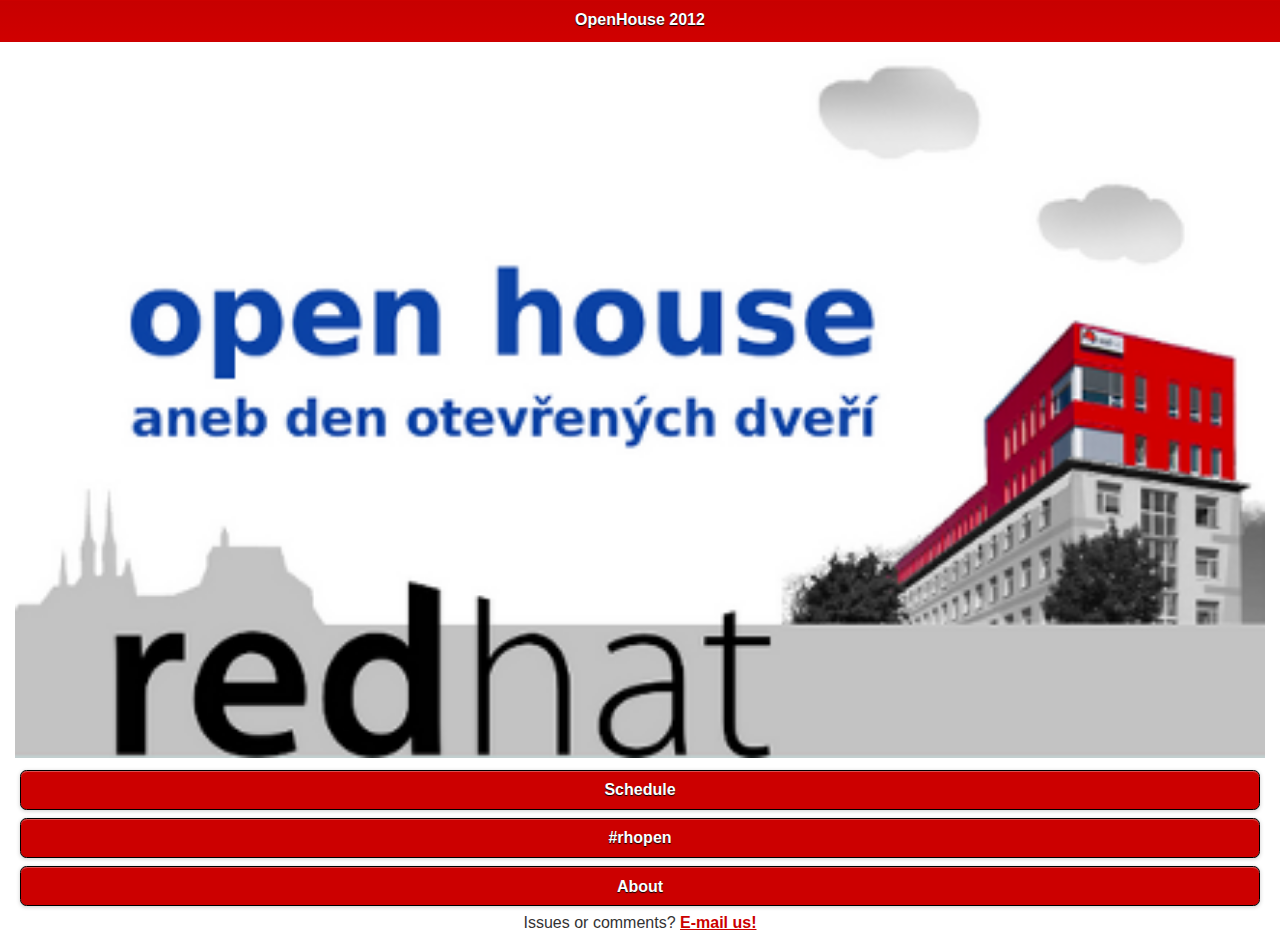
<file: assets/www/index.html>
<!DOCTYPE html> 
<html> 

<head>
  <meta charset="utf-8">
  <meta name="viewport" content="width=device-width, initial-scale=1"> 
  <title>OpenHouse 2012</title>
  <link rel="stylesheet" href="themes/rh-theme.min.css" />
  <link rel="stylesheet" href="jquery.mobile.structure-1.0.1.min.css" />
  <script type="text/javascript" charset="utf-8" src="phonegap-1.4.1.js"></script>
  <script src="jquery-1.6.4.min.js"></script>
  <script src="jquery.mobile-1.0.1.min.js"></script>
  <script src="jsrender.js"></script>
  <script src="application.js"></script>
</head> 

<body> 

<div data-role="page">

  <div data-role="header" data-theme="b">
    <h1>OpenHouse 2012</h1>
  </div><!-- /header -->

  <div data-role="content">
      <img src="ohlogo.png" width="100%" />
      <br />
      <a href="#" data-role="button" data-theme="b" onclick="displaySchedule('2012-04-04');">Schedule</a>
      <a href="twitter.html" data-role="button" data-theme="b">#rhopen</a>
      <a href="about.html" data-role="button" data-theme="b">About</a>
    <center>Issues or comments? <a href="mailto:lsmid@redhat.com">E-mail us!</a></center>
  </div><!-- /content -->

</div><!-- /page -->

</body>
</html>
</file>
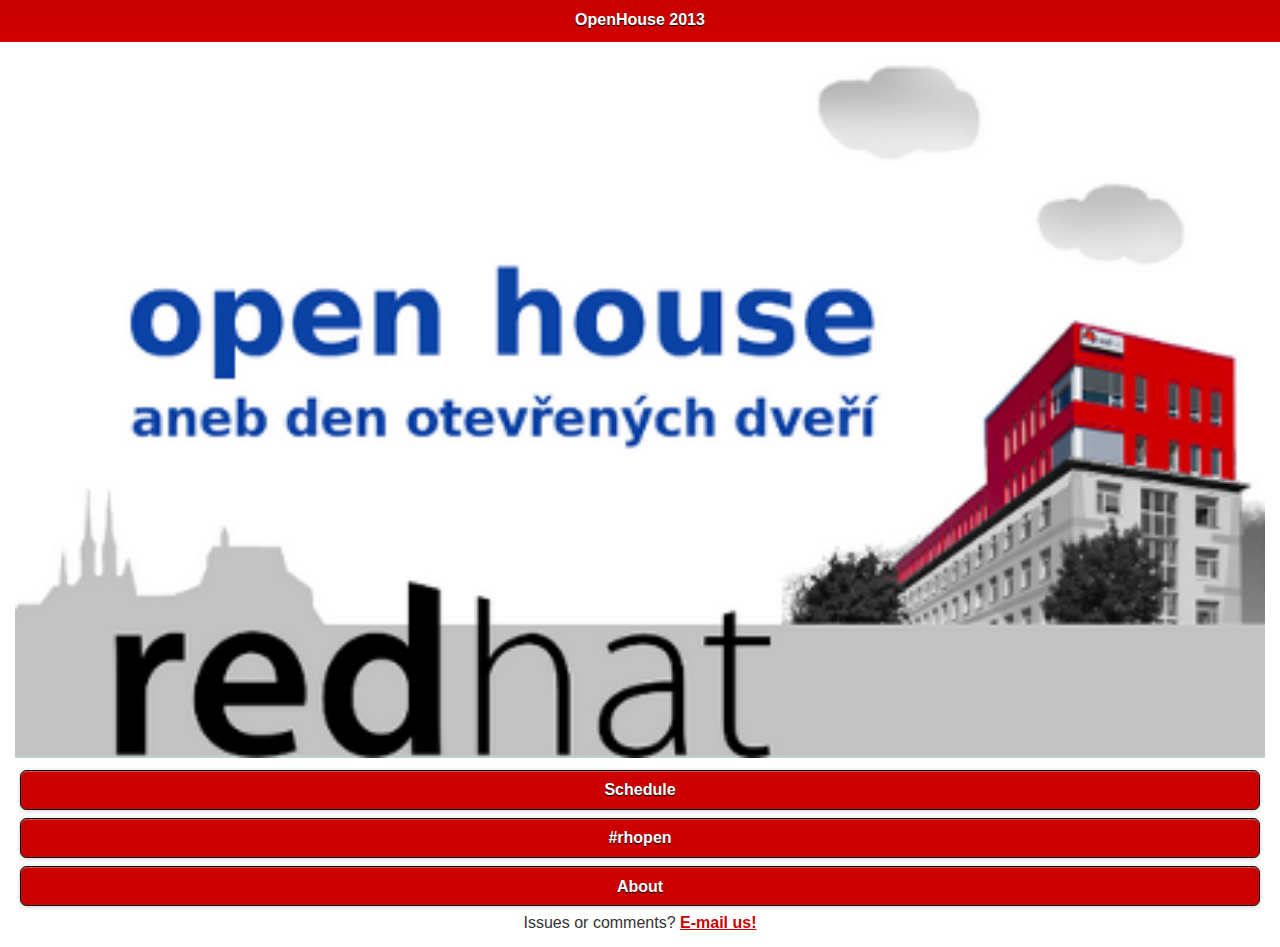
<file: website/mobileweb/index.html>
<!DOCTYPE html> 
<html> 

<head>
  <meta charset="utf-8">
  <meta name="viewport" content="width=device-width, initial-scale=1"> 
  <title>OpenHouse 2013</title>
  <link rel="stylesheet" href="themes/rh-theme.min.css" />
  <link rel="stylesheet" href="jquery.mobile.structure-1.0.1.min.css" />
  <script src="jquery-1.6.4.min.js"></script>
  <script src="jquery.mobile-1.0.1.min.js"></script>
  <script src="jsrender.js"></script>
  <script src="application.js"></script>
  <script type="text/javascript">

  var _gaq = _gaq || [];
  _gaq.push(['_setAccount', 'UA-28854907-1']);
  _gaq.push(['_trackPageview']);

  (function() {
    var ga = document.createElement('script'); ga.type = 'text/javascript'; ga.async = true;
    ga.src = ('https:' == document.location.protocol ? 'https://ssl' : 'http://www') + '.google-analytics.com/ga.js';
    var s = document.getElementsByTagName('script')[0]; s.parentNode.insertBefore(ga, s);
  })();

  </script>
</head> 

<body> 

<div data-role="page">

  <div data-role="header" data-theme="b">
    <h1>OpenHouse 2013</h1>
  </div><!-- /header -->

  <div data-role="content">
      <img src="ohlogo.png" width="100%" />
      <br />
      <a href="#" data-role="button" data-theme="b" onclick="displaySchedule('2013-04-17');">Schedule</a>
      <a href="twitter.html" data-role="button" data-theme="b">#rhopen</a>
      <a href="about.html" data-role="button" data-theme="b">About</a>
    <center>Issues or comments? <a href="mailto:lsmid@redhat.com">E-mail us!</a></center>
  </div><!-- /content -->

</div><!-- /page -->

</body>
</html>
</file>
<file: assets/www/themes/rh-theme.min.css>
/*!
 * jQuery Mobile v1.0rc2
 * http://jquerymobile.com/
 *
 * Copyright 2010, jQuery Project
 * Dual licensed under the MIT or GPL Version 2 licenses.
 * http://jquery.org/license
 */
/*!
* jQuery Mobile Framework
* Copyright (c) jQuery Project
* Dual licensed under the MIT (MIT-LICENSE.txt) and GPL (GPL-LICENSE.txt) licenses.
*/
.ui-bar-a{border:1px solid  #cc0000  ;background: #cc0000  ;color: #ffffff  ;font-weight:bold;text-shadow: 0    1px    1px    #444444  ;background-image:-webkit-gradient(linear,left top,left bottom,from(  #E00000  ),to(  #B70000  )); background-image:-webkit-linear-gradient(  #E00000 , #B70000  ); background-image:   -moz-linear-gradient(  #E00000 , #B70000  ); background-image:    -ms-linear-gradient(  #E00000 , #B70000  ); background-image:     -o-linear-gradient(  #E00000 , #B70000  ); background-image:        linear-gradient(  #E00000 , #B70000  );}.ui-bar-a .ui-link-inherit{color: #ffffff  ;}.ui-bar-a .ui-link{color:  #7cc4e7   ;font-weight:bold;}.ui-bar-a .ui-link:hover{color:  #2489CE   ;}.ui-bar-a .ui-link:active{color:  #2489CE   ;}.ui-bar-a .ui-link:visited{   color:  #2489CE   ;}.ui-bar-a,.ui-bar-a input,.ui-bar-a select,.ui-bar-a textarea,.ui-bar-a button{              font-family:Helvetica,Arial,sans-serif   ;}.ui-body-a,.ui-dialog.ui-overlay-a{border:1px solid   #B3B3B3   ;color:  #333333   ;text-shadow:  0     2px    2px    #fff  ;background: #ffffff  ;background-image:-webkit-gradient(linear,left top,left bottom,from(  #FFFFFF  ),to(  #FFFFFF  )); background-image:-webkit-linear-gradient(  #FFFFFF , #FFFFFF  ); background-image:   -moz-linear-gradient(  #FFFFFF , #FFFFFF  ); background-image:    -ms-linear-gradient(  #FFFFFF , #FFFFFF  ); background-image:     -o-linear-gradient(  #FFFFFF , #FFFFFF  ); background-image:        linear-gradient(  #FFFFFF , #FFFFFF  );}.ui-body-a,.ui-body-a input,.ui-body-a select,.ui-body-a textarea,.ui-body-a button{              font-family:Helvetica,Arial,sans-serif   ;}.ui-body-a .ui-link-inherit{color:  #333333   ;}.ui-body-a .ui-link{color: #cc0000  ;font-weight:bold;}.ui-body-a .ui-link:hover{color:  #2489CE   ;}.ui-body-a .ui-link:active{color:  #2489CE   ;}.ui-body-a .ui-link:visited{   color:  #2489CE   ;}.ui-btn-up-a{border:1px solid  #000  ;background: #ffffff  ;font-weight:bold;color:#2F3E46 ;text-shadow:  0      1px      1px    #f6f6f6 ;background-image:-webkit-gradient(linear,left top,left bottom,from(  #FFFFFF  ),to(  #FFFFFF  )); background-image:-webkit-linear-gradient(  #FFFFFF , #FFFFFF  ); background-image:   -moz-linear-gradient(  #FFFFFF , #FFFFFF  ); background-image:    -ms-linear-gradient(  #FFFFFF , #FFFFFF  ); background-image:     -o-linear-gradient(  #FFFFFF , #FFFFFF  ); background-image:        linear-gradient(  #FFFFFF , #FFFFFF  );}.ui-btn-up-a a.ui-link-inherit{color:#2F3E46 ;}.ui-btn-hover-a{border:1px solid #000 ;background:#ffffff ;font-weight:bold;color:  #2F3E46   ;text-shadow:  0      1px      1px    #f6f6f6 ;background-image:-webkit-gradient(linear,left top,left bottom,from( #FFFFFF ),to( #FFFFFF )); background-image:-webkit-linear-gradient( #FFFFFF,#FFFFFF ); background-image:   -moz-linear-gradient( #FFFFFF,#FFFFFF ); background-image:    -ms-linear-gradient( #FFFFFF,#FFFFFF ); background-image:     -o-linear-gradient( #FFFFFF,#FFFFFF ); background-image:        linear-gradient( #FFFFFF,#FFFFFF );}.ui-btn-hover-a a.ui-link-inherit{color:  #2F3E46   ;}.ui-btn-down-a{border:1px solid #000 ;background:#dedcc1 ;font-weight:bold;color:#2F3E46 ;text-shadow:  0      1px      1px    #f6f6f6 ;background-image:-webkit-gradient(linear,left top,left bottom,from( #DEDCC1 ),to( #DEDCC1 )); background-image:-webkit-linear-gradient( #DEDCC1,#DEDCC1 ); background-image:   -moz-linear-gradient( #DEDCC1,#DEDCC1 ); background-image:    -ms-linear-gradient( #DEDCC1,#DEDCC1 ); background-image:     -o-linear-gradient( #DEDCC1,#DEDCC1 ); background-image:        linear-gradient( #DEDCC1,#DEDCC1 );}.ui-btn-down-a a.ui-link-inherit{color:#2F3E46 ;}.ui-btn-up-a,.ui-btn-hover-a,.ui-btn-down-a{              font-family:Helvetica,Arial,sans-serif   ;text-decoration:none;}.ui-bar-b{border:1px solid  #cc0000  ;background: #cc0000  ;color: #ffffff  ;font-weight:bold;text-shadow: 0    1px    1px    #000000  ;background-image:-webkit-gradient(linear,left top,left bottom,from(  #C70000  ),to(  #D00000  )); background-image:-webkit-linear-gradient(  #C70000 , #D00000  ); background-image:   -moz-linear-gradient(  #C70000 , #D00000  ); background-image:    -ms-linear-gradient(  #C70000 , #D00000  ); background-image:     -o-linear-gradient(  #C70000 , #D00000  ); background-image:        linear-gradient(  #C70000 , #D00000  );}.ui-bar-b .ui-link-inherit{color: #ffffff  ;}.ui-bar-b .ui-link{color:  #7cc4e7   ;font-weight:bold;}.ui-bar-b .ui-link:hover{color:  #2489CE   ;}.ui-bar-b .ui-link:active{color:  #2489CE   ;}.ui-bar-b .ui-link:visited{   color:  #2489CE   ;}.ui-bar-b,.ui-bar-b input,.ui-bar-b select,.ui-bar-b textarea,.ui-bar-b button{              font-family:Helvetica,Arial,sans-serif   ;}.ui-body-b,.ui-dialog.ui-overlay-b{border:1px solid   #B3B3B3   ;color:  #333333   ;text-shadow:  0     2px    2px    #fff  ;background:#fff ;background-image:-webkit-gradient(linear,left top,left bottom,from( #FFNaNNaNNaNNaN ),to( #FFNaNNaNNaNNaN )); background-image:-webkit-linear-gradient( #FFNaNNaNNaNNaN,#FFNaNNaNNaNNaN ); background-image:   -moz-linear-gradient( #FFNaNNaNNaNNaN,#FFNaNNaNNaNNaN ); background-image:    -ms-linear-gradient( #FFNaNNaNNaNNaN,#FFNaNNaNNaNNaN ); background-image:     -o-linear-gradient( #FFNaNNaNNaNNaN,#FFNaNNaNNaNNaN ); background-image:        linear-gradient( #FFNaNNaNNaNNaN,#FFNaNNaNNaNNaN );}.ui-body-b,.ui-body-b input,.ui-body-b select,.ui-body-b textarea,.ui-body-b button{              font-family:Helvetica,Arial,sans-serif   ;}.ui-body-b .ui-link-inherit{color:  #333333   ;}.ui-body-b .ui-link{color: #cc0000  ;font-weight:bold;}.ui-body-b .ui-link:hover{color:  #2489CE   ;}.ui-body-b .ui-link:active{color:  #2489CE   ;}.ui-body-b .ui-link:visited{   color:  #2489CE   ;}.ui-btn-up-b{border:1px solid  #000  ;background: #cc0000  ;font-weight:bold;color:#fff ;text-shadow:  0      1px      1px    #000 ;background-image:-webkit-gradient(linear,left top,left bottom,from(  #CC0000  ),to(  #CC0000  )); background-image:-webkit-linear-gradient(  #CC0000 , #CC0000  ); background-image:   -moz-linear-gradient(  #CC0000 , #CC0000  ); background-image:    -ms-linear-gradient(  #CC0000 , #CC0000  ); background-image:     -o-linear-gradient(  #CC0000 , #CC0000  ); background-image:        linear-gradient(  #CC0000 , #CC0000  );}.ui-btn-up-b a.ui-link-inherit{color:#fff ;}.ui-btn-hover-b{border:1px solid  #000  ;background:#cc0000 ;font-weight:bold;color:#fff ;text-shadow:  0      1px      1px    #000 ;background-image:-webkit-gradient(linear,left top,left bottom,from( #CC0000 ),to( #CC0000 )); background-image:-webkit-linear-gradient( #CC0000,#CC0000 ); background-image:   -moz-linear-gradient( #CC0000,#CC0000 ); background-image:    -ms-linear-gradient( #CC0000,#CC0000 ); background-image:     -o-linear-gradient( #CC0000,#CC0000 ); background-image:        linear-gradient( #CC0000,#CC0000 );}.ui-btn-hover-b a.ui-link-inherit{color:#fff ;}.ui-btn-down-b{border:1px solid  #000  ;background: #dedcc1  ;font-weight:bold;color:  #2F3E46   ;text-shadow:  0      1px      1px      #ffffff   ;background-image:-webkit-gradient(linear,left top,left bottom,from(  #DEDCC1  ),to(  #DEDCC1  )); background-image:-webkit-linear-gradient(  #DEDCC1 , #DEDCC1  ); background-image:   -moz-linear-gradient(  #DEDCC1 , #DEDCC1  ); background-image:    -ms-linear-gradient(  #DEDCC1 , #DEDCC1  ); background-image:     -o-linear-gradient(  #DEDCC1 , #DEDCC1  ); background-image:        linear-gradient(  #DEDCC1 , #DEDCC1  );}.ui-btn-down-b a.ui-link-inherit{color:  #2F3E46   ;}.ui-btn-up-b,.ui-btn-hover-b,.ui-btn-down-b{              font-family:Helvetica,Arial,sans-serif   ;text-decoration:none;}.ui-bar-c{border:1px solid  #cc0000  ;background: #cc0000  ;color: #ffffff  ;font-weight:bold;text-shadow: 0    1px    1px    #444444  ;background-image:-webkit-gradient(linear,left top,left bottom,from(  #E00000  ),to(  #B70000  )); background-image:-webkit-linear-gradient(  #E00000 , #B70000  ); background-image:   -moz-linear-gradient(  #E00000 , #B70000  ); background-image:    -ms-linear-gradient(  #E00000 , #B70000  ); background-image:     -o-linear-gradient(  #E00000 , #B70000  ); background-image:        linear-gradient(  #E00000 , #B70000  );}.ui-bar-c .ui-link-inherit{color: #ffffff  ;}.ui-bar-c .ui-link{color:  #7cc4e7   ;font-weight:bold;}.ui-bar-c .ui-link:hover{color:  #2489CE   ;}.ui-bar-c .ui-link:active{color:  #2489CE   ;}.ui-bar-c .ui-link:visited{   color:  #2489CE   ;}.ui-bar-c,.ui-bar-c input,.ui-bar-c select,.ui-bar-c textarea,.ui-bar-c button{              font-family:Helvetica,Arial,sans-serif   ;}.ui-body-c,.ui-dialog.ui-overlay-c{border:1px solid   #B3B3B3   ;color:  #333333   ;text-shadow:  0     2px    2px    #fff  ;background: #ffffff  ;background-image:-webkit-gradient(linear,left top,left bottom,from(  #FFFFFF  ),to(  #FFFFFF  )); background-image:-webkit-linear-gradient(  #FFFFFF , #FFFFFF  ); background-image:   -moz-linear-gradient(  #FFFFFF , #FFFFFF  ); background-image:    -ms-linear-gradient(  #FFFFFF , #FFFFFF  ); background-image:     -o-linear-gradient(  #FFFFFF , #FFFFFF  ); background-image:        linear-gradient(  #FFFFFF , #FFFFFF  );}.ui-body-c,.ui-body-c input,.ui-body-c select,.ui-body-c textarea,.ui-body-c button{              font-family:Helvetica,Arial,sans-serif   ;}.ui-body-c .ui-link-inherit{color:  #333333   ;}.ui-body-c .ui-link{color: #cc0000  ;font-weight:bold;}.ui-body-c .ui-link:hover{color:  #2489CE   ;}.ui-body-c .ui-link:active{color:  #2489CE   ;}.ui-body-c .ui-link:visited{   color:  #2489CE   ;}.ui-btn-up-c{border:1px solid  #000  ;background: #ffffff  ;font-weight:bold;color:#2F3E46 ;text-shadow:  0      1px      1px    #f6f6f6 ;background-image:-webkit-gradient(linear,left top,left bottom,from(  #FFFFFF  ),to(  #FFFFFF  )); background-image:-webkit-linear-gradient(  #FFFFFF , #FFFFFF  ); background-image:   -moz-linear-gradient(  #FFFFFF , #FFFFFF  ); background-image:    -ms-linear-gradient(  #FFFFFF , #FFFFFF  ); background-image:     -o-linear-gradient(  #FFFFFF , #FFFFFF  ); background-image:        linear-gradient(  #FFFFFF , #FFFFFF  );}.ui-btn-up-c a.ui-link-inherit{color:#2F3E46 ;}.ui-btn-hover-c{border:1px solid #000 ;background:#ffffff ;font-weight:bold;color:  #2F3E46   ;text-shadow:  0      1px      1px    #f6f6f6 ;background-image:-webkit-gradient(linear,left top,left bottom,from( #FFFFFF ),to( #FFFFFF )); background-image:-webkit-linear-gradient( #FFFFFF,#FFFFFF ); background-image:   -moz-linear-gradient( #FFFFFF,#FFFFFF ); background-image:    -ms-linear-gradient( #FFFFFF,#FFFFFF ); background-image:     -o-linear-gradient( #FFFFFF,#FFFFFF ); background-image:        linear-gradient( #FFFFFF,#FFFFFF );}.ui-btn-hover-c a.ui-link-inherit{color:  #2F3E46   ;}.ui-btn-down-c{border:1px solid #000 ;background:#dedcc1 ;font-weight:bold;color:#2F3E46 ;text-shadow:  0      1px      1px    #f6f6f6 ;background-image:-webkit-gradient(linear,left top,left bottom,from( #DEDCC1 ),to( #DEDCC1 )); background-image:-webkit-linear-gradient( #DEDCC1,#DEDCC1 ); background-image:   -moz-linear-gradient( #DEDCC1,#DEDCC1 ); background-image:    -ms-linear-gradient( #DEDCC1,#DEDCC1 ); background-image:     -o-linear-gradient( #DEDCC1,#DEDCC1 ); background-image:        linear-gradient( #DEDCC1,#DEDCC1 );}.ui-btn-down-c a.ui-link-inherit{color:#2F3E46 ;}.ui-btn-up-c,.ui-btn-hover-c,.ui-btn-down-c{              font-family:Helvetica,Arial,sans-serif   ;text-decoration:none;}a.ui-link-inherit{text-decoration:none !important;}.ui-btn-active{border:1px solid  #000  ;background: #cc0000  ;font-weight:bold;color:  #fff   ;cursor:pointer;text-shadow:  0     -1px    1px    #B3B3B3  ;text-decoration:none;background-image:-webkit-gradient(linear,left top,left bottom,from(  #CC0000  ),to(  #CC0000  )); background-image:-webkit-linear-gradient(  #CC0000 , #CC0000  ); background-image:   -moz-linear-gradient(  #CC0000 , #CC0000  ); background-image:    -ms-linear-gradient(  #CC0000 , #CC0000  ); background-image:     -o-linear-gradient(  #CC0000 , #CC0000  ); background-image:        linear-gradient(  #CC0000 , #CC0000  );               font-family:Helvetica,Arial,sans-serif   ;}.ui-btn-active a.ui-link-inherit{color:  #fff   ;}.ui-btn-inner{border-top:1px solid #fff;border-color:rgba(255,255,255,.3);}.ui-corner-tl{-moz-border-radius-topleft: .4em  ;-webkit-border-top-left-radius: .4em  ;border-top-left-radius: .4em  ;}.ui-corner-tr{-moz-border-radius-topright: .4em  ;-webkit-border-top-right-radius: .4em  ;border-top-right-radius: .4em  ;}.ui-corner-bl{-moz-border-radius-bottomleft: .4em  ;-webkit-border-bottom-left-radius: .4em  ;border-bottom-left-radius: .4em  ;}.ui-corner-br{-moz-border-radius-bottomright: .4em  ;-webkit-border-bottom-right-radius: .4em  ;border-bottom-right-radius: .4em  ;}.ui-corner-top{-moz-border-radius-topleft: .4em  ;-webkit-border-top-left-radius: .4em  ;border-top-left-radius: .4em  ;-moz-border-radius-topright: .4em  ;-webkit-border-top-right-radius: .4em  ;border-top-right-radius: .4em  ;}.ui-corner-bottom{-moz-border-radius-bottomleft: .4em  ;-webkit-border-bottom-left-radius: .4em  ;border-bottom-left-radius: .4em  ;-moz-border-radius-bottomright: .4em  ;-webkit-border-bottom-right-radius: .4em  ;border-bottom-right-radius: .4em  ;}.ui-corner-right{-moz-border-radius-topright: .4em  ;-webkit-border-top-right-radius: .4em  ;border-top-right-radius: .4em  ;-moz-border-radius-bottomright: .4em  ;-webkit-border-bottom-right-radius: .4em  ;border-bottom-right-radius: .4em  ;}.ui-corner-left{-moz-border-radius-topleft: .4em  ;-webkit-border-top-left-radius: .4em  ;border-top-left-radius: .4em  ;-moz-border-radius-bottomleft: .4em  ;-webkit-border-bottom-left-radius: .4em  ;border-bottom-left-radius: .4em  ;}.ui-corner-all{-moz-border-radius: .4em  ;-webkit-border-radius: .4em  ;border-radius: .4em  ;}.ui-corner-none{-moz-border-radius:   0;-webkit-border-radius:   0;border-radius:   0;}.ui-disabled{opacity:.3;}.ui-disabled,.ui-disabled a{pointer-events:none;cursor:default;}.ui-icon,.ui-icon-searchfield:after{background: #FFFFFF  ;background: rgba(204,0,0,1)  ;background-image: url(http://code.jquery.com/mobile/latest/images/icons-18-white.png)  ;background-repeat:no-repeat;-moz-border-radius:9px;-webkit-border-radius:9px;border-radius:9px;}.ui-icon-alt{background:#fff;background:rgba(255,255,255,.3);background-image:url(images/icons-18-black.png);background-repeat:no-repeat;}@media only screen and (-webkit-min-device-pixel-ratio:1.5),      only screen and (min--moz-device-pixel-ratio:1.5),      only screen and (min-resolution:240dpi){.ui-icon-plus,.ui-icon-minus,.ui-icon-delete,.ui-icon-arrow-r,.ui-icon-arrow-l,.ui-icon-arrow-u,.ui-icon-arrow-d,.ui-icon-check,.ui-icon-gear,.ui-icon-refresh,.ui-icon-forward,.ui-icon-back,.ui-icon-grid,.ui-icon-star,.ui-icon-alert,.ui-icon-info,.ui-icon-home,.ui-icon-search,.ui-icon-searchfield:after,.ui-icon-checkbox-off,.ui-icon-checkbox-on,.ui-icon-radio-off,.ui-icon-radio-on{background-image:url(images/icons-36-white.png);-moz-background-size:776px 18px;-o-background-size:776px 18px;-webkit-background-size:776px 18px;background-size:776px 18px;}.ui-icon-alt{background-image:url(images/icons-36-black.png);}}.ui-icon-plus{background-position:-0 50%;}.ui-icon-minus{background-position:-36px 50%;}.ui-icon-delete{background-position:-72px 50%;}.ui-icon-arrow-r{background-position:-108px 50%;}.ui-icon-arrow-l{background-position:-144px 50%;}.ui-icon-arrow-u{background-position:-180px 50%;}.ui-icon-arrow-d{background-position:-216px 50%;}.ui-icon-check{background-position:-252px 50%;}.ui-icon-gear{background-position:-288px 50%;}.ui-icon-refresh{background-position:-324px 50%;}.ui-icon-forward{background-position:-360px 50%;}.ui-icon-back{background-position:-396px 50%;}.ui-icon-grid{background-position:-432px 50%;}.ui-icon-star{background-position:-468px 50%;}.ui-icon-alert{background-position:-504px 50%;}.ui-icon-info{background-position:-540px 50%;}.ui-icon-home{background-position:-576px 50%;}.ui-icon-search,.ui-icon-searchfield:after{background-position:-612px 50%;}.ui-icon-checkbox-off{background-position:-684px 50%;}.ui-icon-checkbox-on{background-position:-648px 50%;}.ui-icon-radio-off{background-position:-756px 50%;}.ui-icon-radio-on{background-position:-720px 50%;}.ui-checkbox .ui-icon{-moz-border-radius:3px;-webkit-border-radius:3px;border-radius:3px;}.ui-icon-checkbox-off,.ui-icon-radio-off{background-color:transparent;}.ui-checkbox-on .ui-icon,.ui-radio-on .ui-icon{background-color: #cc0000  ; }.ui-icon-loading{background-image:url(images/ajax-loader.png);width:40px;height:40px;-moz-border-radius:20px;-webkit-border-radius:20px;border-radius:20px;background-size:35px 35px;}.ui-btn-corner-tl{-moz-border-radius-topleft: .4em  ;-webkit-border-top-left-radius: .4em  ;border-top-left-radius: .4em  ;}.ui-btn-corner-tr{-moz-border-radius-topright: .4em  ;-webkit-border-top-right-radius: .4em  ;border-top-right-radius: .4em  ;}.ui-btn-corner-bl{-moz-border-radius-bottomleft: .4em  ;-webkit-border-bottom-left-radius: .4em  ;border-bottom-left-radius: .4em  ;}.ui-btn-corner-br{-moz-border-radius-bottomright: .4em  ;-webkit-border-bottom-right-radius: .4em  ;border-bottom-right-radius: .4em  ;}.ui-btn-corner-top{-moz-border-radius-topleft: .4em  ;-webkit-border-top-left-radius: .4em  ;border-top-left-radius: .4em  ;-moz-border-radius-topright: .4em  ;-webkit-border-top-right-radius: .4em  ;border-top-right-radius: .4em  ;}.ui-btn-corner-bottom{-moz-border-radius-bottomleft: .4em  ;-webkit-border-bottom-left-radius: .4em  ;border-bottom-left-radius: .4em  ;-moz-border-radius-bottomright: .4em  ;-webkit-border-bottom-right-radius: .4em  ;border-bottom-right-radius: .4em  ;}.ui-btn-corner-right{-moz-border-radius-topright: .4em  ;-webkit-border-top-right-radius: .4em  ;border-top-right-radius: .4em  ;-moz-border-radius-bottomright: .4em  ;-webkit-border-bottom-right-radius: .4em  ;border-bottom-right-radius: .4em  ;}.ui-btn-corner-left{-moz-border-radius-topleft: .4em  ;-webkit-border-top-left-radius: .4em  ;border-top-left-radius: .4em  ;-moz-border-radius-bottomleft: .4em  ;-webkit-border-bottom-left-radius: .4em  ;border-bottom-left-radius: .4em  ;}.ui-btn-corner-all{-moz-border-radius: .4em  ;-webkit-border-radius: .4em  ;border-radius: .4em  ;}.ui-corner-tl,.ui-corner-tr,.ui-corner-bl,.ui-corner-br,.ui-corner-top,.ui-corner-bottom,.ui-corner-right,.ui-corner-left,.ui-corner-all,.ui-btn-corner-tl,.ui-btn-corner-tr,.ui-btn-corner-bl,.ui-btn-corner-br,.ui-btn-corner-top,.ui-btn-corner-bottom,.ui-btn-corner-right,.ui-btn-corner-left,.ui-btn-corner-all{ -webkit-background-clip:padding-box;     -moz-background-clip:padding;          background-clip:padding-box;}.ui-overlay{background:#666;opacity:.5;filter:Alpha(Opacity=50);position:absolute;width:100%;height:100%;}.ui-overlay-shadow{-moz-box-shadow:0px 0px 12px rgba(0,0,0,.6);-webkit-box-shadow:0px 0px 12px rgba(0,0,0,.6);box-shadow:0px 0px 12px rgba(0,0,0,.6);}.ui-shadow{-moz-box-shadow:0px 1px  4px    rgba(0,0,0,0.2)  ;-webkit-box-shadow:0px 1px  4px    rgba(0,0,0,0.2)  ;box-shadow:0px 1px  4px    rgba(0,0,0,0.2)  ;}.ui-bar-a .ui-shadow,.ui-bar-b .ui-shadow,.ui-bar-c .ui-shadow {-moz-box-shadow:0px 1px 0 rgba(255,255,255,.3);-webkit-box-shadow:0px 1px 0 rgba(255,255,255,.3);box-shadow:0px 1px 0 rgba(255,255,255,.3);}.ui-shadow-inset{-moz-box-shadow:inset 0px 1px 4px rgba(0,0,0,.2);-webkit-box-shadow:inset 0px 1px 4px rgba(0,0,0,.2);box-shadow:inset 0px 1px 4px rgba(0,0,0,.2);}.ui-icon-shadow{-moz-box-shadow:0px 1px 0 rgba(255,255,255,.4);-webkit-box-shadow:0px 1px 0 rgba(255,255,255,.4);box-shadow:0px 1px 0 rgba(255,255,255,.4);}.ui-focus{-moz-box-shadow:0px 0px 12px  #cc0000  ;-webkit-box-shadow:0px 0px 12px  #cc0000  ;box-shadow:0px 0px 12px  #cc0000  ;}.ui-mobile-nosupport-boxshadow *{-moz-box-shadow:none !important;-webkit-box-shadow:none !important;box-shadow:none !important;}.ui-mobile-nosupport-boxshadow .ui-focus{outline-width:2px;}
</file>
<file: website/mobileweb/themes/rh-theme.min.css>
/*!
 * jQuery Mobile v1.0rc2
 * http://jquerymobile.com/
 *
 * Copyright 2010, jQuery Project
 * Dual licensed under the MIT or GPL Version 2 licenses.
 * http://jquery.org/license
 */
/*!
* jQuery Mobile Framework
* Copyright (c) jQuery Project
* Dual licensed under the MIT (MIT-LICENSE.txt) and GPL (GPL-LICENSE.txt) licenses.
*/
.ui-bar-a{border:1px solid  #cc0000  ;background: #cc0000  ;color: #ffffff  ;font-weight:bold;text-shadow: 0    1px    1px    #444444  ;background-image:-webkit-gradient(linear,left top,left bottom,from(  #E00000  ),to(  #B70000  )); background-image:-webkit-linear-gradient(  #E00000 , #B70000  ); background-image:   -moz-linear-gradient(  #E00000 , #B70000  ); background-image:    -ms-linear-gradient(  #E00000 , #B70000  ); background-image:     -o-linear-gradient(  #E00000 , #B70000  ); background-image:        linear-gradient(  #E00000 , #B70000  );}.ui-bar-a .ui-link-inherit{color: #ffffff  ;}.ui-bar-a .ui-link{color:  #7cc4e7   ;font-weight:bold;}.ui-bar-a .ui-link:hover{color:  #2489CE   ;}.ui-bar-a .ui-link:active{color:  #2489CE   ;}.ui-bar-a .ui-link:visited{   color:  #2489CE   ;}.ui-bar-a,.ui-bar-a input,.ui-bar-a select,.ui-bar-a textarea,.ui-bar-a button{              font-family:Helvetica,Arial,sans-serif   ;}.ui-body-a,.ui-dialog.ui-overlay-a{border:1px solid   #B3B3B3   ;color:  #333333   ;text-shadow:  0     2px    2px    #fff  ;background: #ffffff  ;background-image:-webkit-gradient(linear,left top,left bottom,from(  #FFFFFF  ),to(  #FFFFFF  )); background-image:-webkit-linear-gradient(  #FFFFFF , #FFFFFF  ); background-image:   -moz-linear-gradient(  #FFFFFF , #FFFFFF  ); background-image:    -ms-linear-gradient(  #FFFFFF , #FFFFFF  ); background-image:     -o-linear-gradient(  #FFFFFF , #FFFFFF  ); background-image:        linear-gradient(  #FFFFFF , #FFFFFF  );}.ui-body-a,.ui-body-a input,.ui-body-a select,.ui-body-a textarea,.ui-body-a button{              font-family:Helvetica,Arial,sans-serif   ;}.ui-body-a .ui-link-inherit{color:  #333333   ;}.ui-body-a .ui-link{color: #cc0000  ;font-weight:bold;}.ui-body-a .ui-link:hover{color:  #2489CE   ;}.ui-body-a .ui-link:active{color:  #2489CE   ;}.ui-body-a .ui-link:visited{   color:  #2489CE   ;}.ui-btn-up-a{border:1px solid  #000  ;background: #ffffff  ;font-weight:bold;color:#2F3E46 ;text-shadow:  0      1px      1px    #f6f6f6 ;background-image:-webkit-gradient(linear,left top,left bottom,from(  #FFFFFF  ),to(  #FFFFFF  )); background-image:-webkit-linear-gradient(  #FFFFFF , #FFFFFF  ); background-image:   -moz-linear-gradient(  #FFFFFF , #FFFFFF  ); background-image:    -ms-linear-gradient(  #FFFFFF , #FFFFFF  ); background-image:     -o-linear-gradient(  #FFFFFF , #FFFFFF  ); background-image:        linear-gradient(  #FFFFFF , #FFFFFF  );}.ui-btn-up-a a.ui-link-inherit{color:#2F3E46 ;}.ui-btn-hover-a{border:1px solid #000 ;background:#ffffff ;font-weight:bold;color:  #2F3E46   ;text-shadow:  0      1px      1px    #f6f6f6 ;background-image:-webkit-gradient(linear,left top,left bottom,from( #FFFFFF ),to( #FFFFFF )); background-image:-webkit-linear-gradient( #FFFFFF,#FFFFFF ); background-image:   -moz-linear-gradient( #FFFFFF,#FFFFFF ); background-image:    -ms-linear-gradient( #FFFFFF,#FFFFFF ); background-image:     -o-linear-gradient( #FFFFFF,#FFFFFF ); background-image:        linear-gradient( #FFFFFF,#FFFFFF );}.ui-btn-hover-a a.ui-link-inherit{color:  #2F3E46   ;}.ui-btn-down-a{border:1px solid #000 ;background:#dedcc1 ;font-weight:bold;color:#2F3E46 ;text-shadow:  0      1px      1px    #f6f6f6 ;background-image:-webkit-gradient(linear,left top,left bottom,from( #DEDCC1 ),to( #DEDCC1 )); background-image:-webkit-linear-gradient( #DEDCC1,#DEDCC1 ); background-image:   -moz-linear-gradient( #DEDCC1,#DEDCC1 ); background-image:    -ms-linear-gradient( #DEDCC1,#DEDCC1 ); background-image:     -o-linear-gradient( #DEDCC1,#DEDCC1 ); background-image:        linear-gradient( #DEDCC1,#DEDCC1 );}.ui-btn-down-a a.ui-link-inherit{color:#2F3E46 ;}.ui-btn-up-a,.ui-btn-hover-a,.ui-btn-down-a{              font-family:Helvetica,Arial,sans-serif   ;text-decoration:none;}.ui-bar-b{border:1px solid  #cc0000  ;background: #cc0000  ;color: #ffffff  ;font-weight:bold;text-shadow: 0    1px    1px    #000000  ;background-image:-webkit-gradient(linear,left top,left bottom,from(  #C70000  ),to(  #D00000  )); background-image:-webkit-linear-gradient(  #C70000 , #D00000  ); background-image:   -moz-linear-gradient(  #C70000 , #D00000  ); background-image:    -ms-linear-gradient(  #C70000 , #D00000  ); background-image:     -o-linear-gradient(  #C70000 , #D00000  ); background-image:        linear-gradient(  #C70000 , #D00000  );}.ui-bar-b .ui-link-inherit{color: #ffffff  ;}.ui-bar-b .ui-link{color:  #7cc4e7   ;font-weight:bold;}.ui-bar-b .ui-link:hover{color:  #2489CE   ;}.ui-bar-b .ui-link:active{color:  #2489CE   ;}.ui-bar-b .ui-link:visited{   color:  #2489CE   ;}.ui-bar-b,.ui-bar-b input,.ui-bar-b select,.ui-bar-b textarea,.ui-bar-b button{              font-family:Helvetica,Arial,sans-serif   ;}.ui-body-b,.ui-dialog.ui-overlay-b{border:1px solid   #B3B3B3   ;color:  #333333   ;text-shadow:  0     2px    2px    #fff  ;background:#fff ;background-image:-webkit-gradient(linear,left top,left bottom,from( #FFNaNNaNNaNNaN ),to( #FFNaNNaNNaNNaN )); background-image:-webkit-linear-gradient( #FFNaNNaNNaNNaN,#FFNaNNaNNaNNaN ); background-image:   -moz-linear-gradient( #FFNaNNaNNaNNaN,#FFNaNNaNNaNNaN ); background-image:    -ms-linear-gradient( #FFNaNNaNNaNNaN,#FFNaNNaNNaNNaN ); background-image:     -o-linear-gradient( #FFNaNNaNNaNNaN,#FFNaNNaNNaNNaN ); background-image:        linear-gradient( #FFNaNNaNNaNNaN,#FFNaNNaNNaNNaN );}.ui-body-b,.ui-body-b input,.ui-body-b select,.ui-body-b textarea,.ui-body-b button{              font-family:Helvetica,Arial,sans-serif   ;}.ui-body-b .ui-link-inherit{color:  #333333   ;}.ui-body-b .ui-link{color: #cc0000  ;font-weight:bold;}.ui-body-b .ui-link:hover{color:  #2489CE   ;}.ui-body-b .ui-link:active{color:  #2489CE   ;}.ui-body-b .ui-link:visited{   color:  #2489CE   ;}.ui-btn-up-b{border:1px solid  #000  ;background: #cc0000  ;font-weight:bold;color:#fff ;text-shadow:  0      1px      1px    #000 ;background-image:-webkit-gradient(linear,left top,left bottom,from(  #CC0000  ),to(  #CC0000  )); background-image:-webkit-linear-gradient(  #CC0000 , #CC0000  ); background-image:   -moz-linear-gradient(  #CC0000 , #CC0000  ); background-image:    -ms-linear-gradient(  #CC0000 , #CC0000  ); background-image:     -o-linear-gradient(  #CC0000 , #CC0000  ); background-image:        linear-gradient(  #CC0000 , #CC0000  );}.ui-btn-up-b a.ui-link-inherit{color:#fff ;}.ui-btn-hover-b{border:1px solid  #000  ;background:#cc0000 ;font-weight:bold;color:#fff ;text-shadow:  0      1px      1px    #000 ;background-image:-webkit-gradient(linear,left top,left bottom,from( #CC0000 ),to( #CC0000 )); background-image:-webkit-linear-gradient( #CC0000,#CC0000 ); background-image:   -moz-linear-gradient( #CC0000,#CC0000 ); background-image:    -ms-linear-gradient( #CC0000,#CC0000 ); background-image:     -o-linear-gradient( #CC0000,#CC0000 ); background-image:        linear-gradient( #CC0000,#CC0000 );}.ui-btn-hover-b a.ui-link-inherit{color:#fff ;}.ui-btn-down-b{border:1px solid  #000  ;background: #dedcc1  ;font-weight:bold;color:  #2F3E46   ;text-shadow:  0      1px      1px      #ffffff   ;background-image:-webkit-gradient(linear,left top,left bottom,from(  #DEDCC1  ),to(  #DEDCC1  )); background-image:-webkit-linear-gradient(  #DEDCC1 , #DEDCC1  ); background-image:   -moz-linear-gradient(  #DEDCC1 , #DEDCC1  ); background-image:    -ms-linear-gradient(  #DEDCC1 , #DEDCC1  ); background-image:     -o-linear-gradient(  #DEDCC1 , #DEDCC1  ); background-image:        linear-gradient(  #DEDCC1 , #DEDCC1  );}.ui-btn-down-b a.ui-link-inherit{color:  #2F3E46   ;}.ui-btn-up-b,.ui-btn-hover-b,.ui-btn-down-b{              font-family:Helvetica,Arial,sans-serif   ;text-decoration:none;}.ui-bar-c{border:1px solid  #cc0000  ;background: #cc0000  ;color: #ffffff  ;font-weight:bold;text-shadow: 0    1px    1px    #444444  ;background-image:-webkit-gradient(linear,left top,left bottom,from(  #E00000  ),to(  #B70000  )); background-image:-webkit-linear-gradient(  #E00000 , #B70000  ); background-image:   -moz-linear-gradient(  #E00000 , #B70000  ); background-image:    -ms-linear-gradient(  #E00000 , #B70000  ); background-image:     -o-linear-gradient(  #E00000 , #B70000  ); background-image:        linear-gradient(  #E00000 , #B70000  );}.ui-bar-c .ui-link-inherit{color: #ffffff  ;}.ui-bar-c .ui-link{color:  #7cc4e7   ;font-weight:bold;}.ui-bar-c .ui-link:hover{color:  #2489CE   ;}.ui-bar-c .ui-link:active{color:  #2489CE   ;}.ui-bar-c .ui-link:visited{   color:  #2489CE   ;}.ui-bar-c,.ui-bar-c input,.ui-bar-c select,.ui-bar-c textarea,.ui-bar-c button{              font-family:Helvetica,Arial,sans-serif   ;}.ui-body-c,.ui-dialog.ui-overlay-c{border:1px solid   #B3B3B3   ;color:  #333333   ;text-shadow:  0     2px    2px    #fff  ;background: #ffffff  ;background-image:-webkit-gradient(linear,left top,left bottom,from(  #FFFFFF  ),to(  #FFFFFF  )); background-image:-webkit-linear-gradient(  #FFFFFF , #FFFFFF  ); background-image:   -moz-linear-gradient(  #FFFFFF , #FFFFFF  ); background-image:    -ms-linear-gradient(  #FFFFFF , #FFFFFF  ); background-image:     -o-linear-gradient(  #FFFFFF , #FFFFFF  ); background-image:        linear-gradient(  #FFFFFF , #FFFFFF  );}.ui-body-c,.ui-body-c input,.ui-body-c select,.ui-body-c textarea,.ui-body-c button{              font-family:Helvetica,Arial,sans-serif   ;}.ui-body-c .ui-link-inherit{color:  #333333   ;}.ui-body-c .ui-link{color: #cc0000  ;font-weight:bold;}.ui-body-c .ui-link:hover{color:  #2489CE   ;}.ui-body-c .ui-link:active{color:  #2489CE   ;}.ui-body-c .ui-link:visited{   color:  #2489CE   ;}.ui-btn-up-c{border:1px solid  #000  ;background: #ffffff  ;font-weight:bold;color:#2F3E46 ;text-shadow:  0      1px      1px    #f6f6f6 ;background-image:-webkit-gradient(linear,left top,left bottom,from(  #FFFFFF  ),to(  #FFFFFF  )); background-image:-webkit-linear-gradient(  #FFFFFF , #FFFFFF  ); background-image:   -moz-linear-gradient(  #FFFFFF , #FFFFFF  ); background-image:    -ms-linear-gradient(  #FFFFFF , #FFFFFF  ); background-image:     -o-linear-gradient(  #FFFFFF , #FFFFFF  ); background-image:        linear-gradient(  #FFFFFF , #FFFFFF  );}.ui-btn-up-c a.ui-link-inherit{color:#2F3E46 ;}.ui-btn-hover-c{border:1px solid #000 ;background:#ffffff ;font-weight:bold;color:  #2F3E46   ;text-shadow:  0      1px      1px    #f6f6f6 ;background-image:-webkit-gradient(linear,left top,left bottom,from( #FFFFFF ),to( #FFFFFF )); background-image:-webkit-linear-gradient( #FFFFFF,#FFFFFF ); background-image:   -moz-linear-gradient( #FFFFFF,#FFFFFF ); background-image:    -ms-linear-gradient( #FFFFFF,#FFFFFF ); background-image:     -o-linear-gradient( #FFFFFF,#FFFFFF ); background-image:        linear-gradient( #FFFFFF,#FFFFFF );}.ui-btn-hover-c a.ui-link-inherit{color:  #2F3E46   ;}.ui-btn-down-c{border:1px solid #000 ;background:#dedcc1 ;font-weight:bold;color:#2F3E46 ;text-shadow:  0      1px      1px    #f6f6f6 ;background-image:-webkit-gradient(linear,left top,left bottom,from( #DEDCC1 ),to( #DEDCC1 )); background-image:-webkit-linear-gradient( #DEDCC1,#DEDCC1 ); background-image:   -moz-linear-gradient( #DEDCC1,#DEDCC1 ); background-image:    -ms-linear-gradient( #DEDCC1,#DEDCC1 ); background-image:     -o-linear-gradient( #DEDCC1,#DEDCC1 ); background-image:        linear-gradient( #DEDCC1,#DEDCC1 );}.ui-btn-down-c a.ui-link-inherit{color:#2F3E46 ;}.ui-btn-up-c,.ui-btn-hover-c,.ui-btn-down-c{              font-family:Helvetica,Arial,sans-serif   ;text-decoration:none;}a.ui-link-inherit{text-decoration:none !important;}.ui-btn-active{border:1px solid  #000  ;background: #cc0000  ;font-weight:bold;color:  #fff   ;cursor:pointer;text-shadow:  0     -1px    1px    #B3B3B3  ;text-decoration:none;background-image:-webkit-gradient(linear,left top,left bottom,from(  #CC0000  ),to(  #CC0000  )); background-image:-webkit-linear-gradient(  #CC0000 , #CC0000  ); background-image:   -moz-linear-gradient(  #CC0000 , #CC0000  ); background-image:    -ms-linear-gradient(  #CC0000 , #CC0000  ); background-image:     -o-linear-gradient(  #CC0000 , #CC0000  ); background-image:        linear-gradient(  #CC0000 , #CC0000  );               font-family:Helvetica,Arial,sans-serif   ;}.ui-btn-active a.ui-link-inherit{color:  #fff   ;}.ui-btn-inner{border-top:1px solid #fff;border-color:rgba(255,255,255,.3);}.ui-corner-tl{-moz-border-radius-topleft: .4em  ;-webkit-border-top-left-radius: .4em  ;border-top-left-radius: .4em  ;}.ui-corner-tr{-moz-border-radius-topright: .4em  ;-webkit-border-top-right-radius: .4em  ;border-top-right-radius: .4em  ;}.ui-corner-bl{-moz-border-radius-bottomleft: .4em  ;-webkit-border-bottom-left-radius: .4em  ;border-bottom-left-radius: .4em  ;}.ui-corner-br{-moz-border-radius-bottomright: .4em  ;-webkit-border-bottom-right-radius: .4em  ;border-bottom-right-radius: .4em  ;}.ui-corner-top{-moz-border-radius-topleft: .4em  ;-webkit-border-top-left-radius: .4em  ;border-top-left-radius: .4em  ;-moz-border-radius-topright: .4em  ;-webkit-border-top-right-radius: .4em  ;border-top-right-radius: .4em  ;}.ui-corner-bottom{-moz-border-radius-bottomleft: .4em  ;-webkit-border-bottom-left-radius: .4em  ;border-bottom-left-radius: .4em  ;-moz-border-radius-bottomright: .4em  ;-webkit-border-bottom-right-radius: .4em  ;border-bottom-right-radius: .4em  ;}.ui-corner-right{-moz-border-radius-topright: .4em  ;-webkit-border-top-right-radius: .4em  ;border-top-right-radius: .4em  ;-moz-border-radius-bottomright: .4em  ;-webkit-border-bottom-right-radius: .4em  ;border-bottom-right-radius: .4em  ;}.ui-corner-left{-moz-border-radius-topleft: .4em  ;-webkit-border-top-left-radius: .4em  ;border-top-left-radius: .4em  ;-moz-border-radius-bottomleft: .4em  ;-webkit-border-bottom-left-radius: .4em  ;border-bottom-left-radius: .4em  ;}.ui-corner-all{-moz-border-radius: .4em  ;-webkit-border-radius: .4em  ;border-radius: .4em  ;}.ui-corner-none{-moz-border-radius:   0;-webkit-border-radius:   0;border-radius:   0;}.ui-disabled{opacity:.3;}.ui-disabled,.ui-disabled a{pointer-events:none;cursor:default;}.ui-icon,.ui-icon-searchfield:after{background: #FFFFFF  ;background: rgba(204,0,0,1)  ;background-image: url(http://code.jquery.com/mobile/latest/images/icons-18-white.png)  ;background-repeat:no-repeat;-moz-border-radius:9px;-webkit-border-radius:9px;border-radius:9px;}.ui-icon-alt{background:#fff;background:rgba(255,255,255,.3);background-image:url(images/icons-18-black.png);background-repeat:no-repeat;}@media only screen and (-webkit-min-device-pixel-ratio:1.5),      only screen and (min--moz-device-pixel-ratio:1.5),      only screen and (min-resolution:240dpi){.ui-icon-plus,.ui-icon-minus,.ui-icon-delete,.ui-icon-arrow-r,.ui-icon-arrow-l,.ui-icon-arrow-u,.ui-icon-arrow-d,.ui-icon-check,.ui-icon-gear,.ui-icon-refresh,.ui-icon-forward,.ui-icon-back,.ui-icon-grid,.ui-icon-star,.ui-icon-alert,.ui-icon-info,.ui-icon-home,.ui-icon-search,.ui-icon-searchfield:after,.ui-icon-checkbox-off,.ui-icon-checkbox-on,.ui-icon-radio-off,.ui-icon-radio-on{background-image:url(images/icons-36-white.png);-moz-background-size:776px 18px;-o-background-size:776px 18px;-webkit-background-size:776px 18px;background-size:776px 18px;}.ui-icon-alt{background-image:url(images/icons-36-black.png);}}.ui-icon-plus{background-position:-0 50%;}.ui-icon-minus{background-position:-36px 50%;}.ui-icon-delete{background-position:-72px 50%;}.ui-icon-arrow-r{background-position:-108px 50%;}.ui-icon-arrow-l{background-position:-144px 50%;}.ui-icon-arrow-u{background-position:-180px 50%;}.ui-icon-arrow-d{background-position:-216px 50%;}.ui-icon-check{background-position:-252px 50%;}.ui-icon-gear{background-position:-288px 50%;}.ui-icon-refresh{background-position:-324px 50%;}.ui-icon-forward{background-position:-360px 50%;}.ui-icon-back{background-position:-396px 50%;}.ui-icon-grid{background-position:-432px 50%;}.ui-icon-star{background-position:-468px 50%;}.ui-icon-alert{background-position:-504px 50%;}.ui-icon-info{background-position:-540px 50%;}.ui-icon-home{background-position:-576px 50%;}.ui-icon-search,.ui-icon-searchfield:after{background-position:-612px 50%;}.ui-icon-checkbox-off{background-position:-684px 50%;}.ui-icon-checkbox-on{background-position:-648px 50%;}.ui-icon-radio-off{background-position:-756px 50%;}.ui-icon-radio-on{background-position:-720px 50%;}.ui-checkbox .ui-icon{-moz-border-radius:3px;-webkit-border-radius:3px;border-radius:3px;}.ui-icon-checkbox-off,.ui-icon-radio-off{background-color:transparent;}.ui-checkbox-on .ui-icon,.ui-radio-on .ui-icon{background-color: #cc0000  ; }.ui-icon-loading{background-image:url(images/ajax-loader.png);width:40px;height:40px;-moz-border-radius:20px;-webkit-border-radius:20px;border-radius:20px;background-size:35px 35px;}.ui-btn-corner-tl{-moz-border-radius-topleft: .4em  ;-webkit-border-top-left-radius: .4em  ;border-top-left-radius: .4em  ;}.ui-btn-corner-tr{-moz-border-radius-topright: .4em  ;-webkit-border-top-right-radius: .4em  ;border-top-right-radius: .4em  ;}.ui-btn-corner-bl{-moz-border-radius-bottomleft: .4em  ;-webkit-border-bottom-left-radius: .4em  ;border-bottom-left-radius: .4em  ;}.ui-btn-corner-br{-moz-border-radius-bottomright: .4em  ;-webkit-border-bottom-right-radius: .4em  ;border-bottom-right-radius: .4em  ;}.ui-btn-corner-top{-moz-border-radius-topleft: .4em  ;-webkit-border-top-left-radius: .4em  ;border-top-left-radius: .4em  ;-moz-border-radius-topright: .4em  ;-webkit-border-top-right-radius: .4em  ;border-top-right-radius: .4em  ;}.ui-btn-corner-bottom{-moz-border-radius-bottomleft: .4em  ;-webkit-border-bottom-left-radius: .4em  ;border-bottom-left-radius: .4em  ;-moz-border-radius-bottomright: .4em  ;-webkit-border-bottom-right-radius: .4em  ;border-bottom-right-radius: .4em  ;}.ui-btn-corner-right{-moz-border-radius-topright: .4em  ;-webkit-border-top-right-radius: .4em  ;border-top-right-radius: .4em  ;-moz-border-radius-bottomright: .4em  ;-webkit-border-bottom-right-radius: .4em  ;border-bottom-right-radius: .4em  ;}.ui-btn-corner-left{-moz-border-radius-topleft: .4em  ;-webkit-border-top-left-radius: .4em  ;border-top-left-radius: .4em  ;-moz-border-radius-bottomleft: .4em  ;-webkit-border-bottom-left-radius: .4em  ;border-bottom-left-radius: .4em  ;}.ui-btn-corner-all{-moz-border-radius: .4em  ;-webkit-border-radius: .4em  ;border-radius: .4em  ;}.ui-corner-tl,.ui-corner-tr,.ui-corner-bl,.ui-corner-br,.ui-corner-top,.ui-corner-bottom,.ui-corner-right,.ui-corner-left,.ui-corner-all,.ui-btn-corner-tl,.ui-btn-corner-tr,.ui-btn-corner-bl,.ui-btn-corner-br,.ui-btn-corner-top,.ui-btn-corner-bottom,.ui-btn-corner-right,.ui-btn-corner-left,.ui-btn-corner-all{ -webkit-background-clip:padding-box;     -moz-background-clip:padding;          background-clip:padding-box;}.ui-overlay{background:#666;opacity:.5;filter:Alpha(Opacity=50);position:absolute;width:100%;height:100%;}.ui-overlay-shadow{-moz-box-shadow:0px 0px 12px rgba(0,0,0,.6);-webkit-box-shadow:0px 0px 12px rgba(0,0,0,.6);box-shadow:0px 0px 12px rgba(0,0,0,.6);}.ui-shadow{-moz-box-shadow:0px 1px  4px    rgba(0,0,0,0.2)  ;-webkit-box-shadow:0px 1px  4px    rgba(0,0,0,0.2)  ;box-shadow:0px 1px  4px    rgba(0,0,0,0.2)  ;}.ui-bar-a .ui-shadow,.ui-bar-b .ui-shadow,.ui-bar-c .ui-shadow {-moz-box-shadow:0px 1px 0 rgba(255,255,255,.3);-webkit-box-shadow:0px 1px 0 rgba(255,255,255,.3);box-shadow:0px 1px 0 rgba(255,255,255,.3);}.ui-shadow-inset{-moz-box-shadow:inset 0px 1px 4px rgba(0,0,0,.2);-webkit-box-shadow:inset 0px 1px 4px rgba(0,0,0,.2);box-shadow:inset 0px 1px 4px rgba(0,0,0,.2);}.ui-icon-shadow{-moz-box-shadow:0px 1px 0 rgba(255,255,255,.4);-webkit-box-shadow:0px 1px 0 rgba(255,255,255,.4);box-shadow:0px 1px 0 rgba(255,255,255,.4);}.ui-focus{-moz-box-shadow:0px 0px 12px  #cc0000  ;-webkit-box-shadow:0px 0px 12px  #cc0000  ;box-shadow:0px 0px 12px  #cc0000  ;}.ui-mobile-nosupport-boxshadow *{-moz-box-shadow:none !important;-webkit-box-shadow:none !important;box-shadow:none !important;}.ui-mobile-nosupport-boxshadow .ui-focus{outline-width:2px;}
</file>
